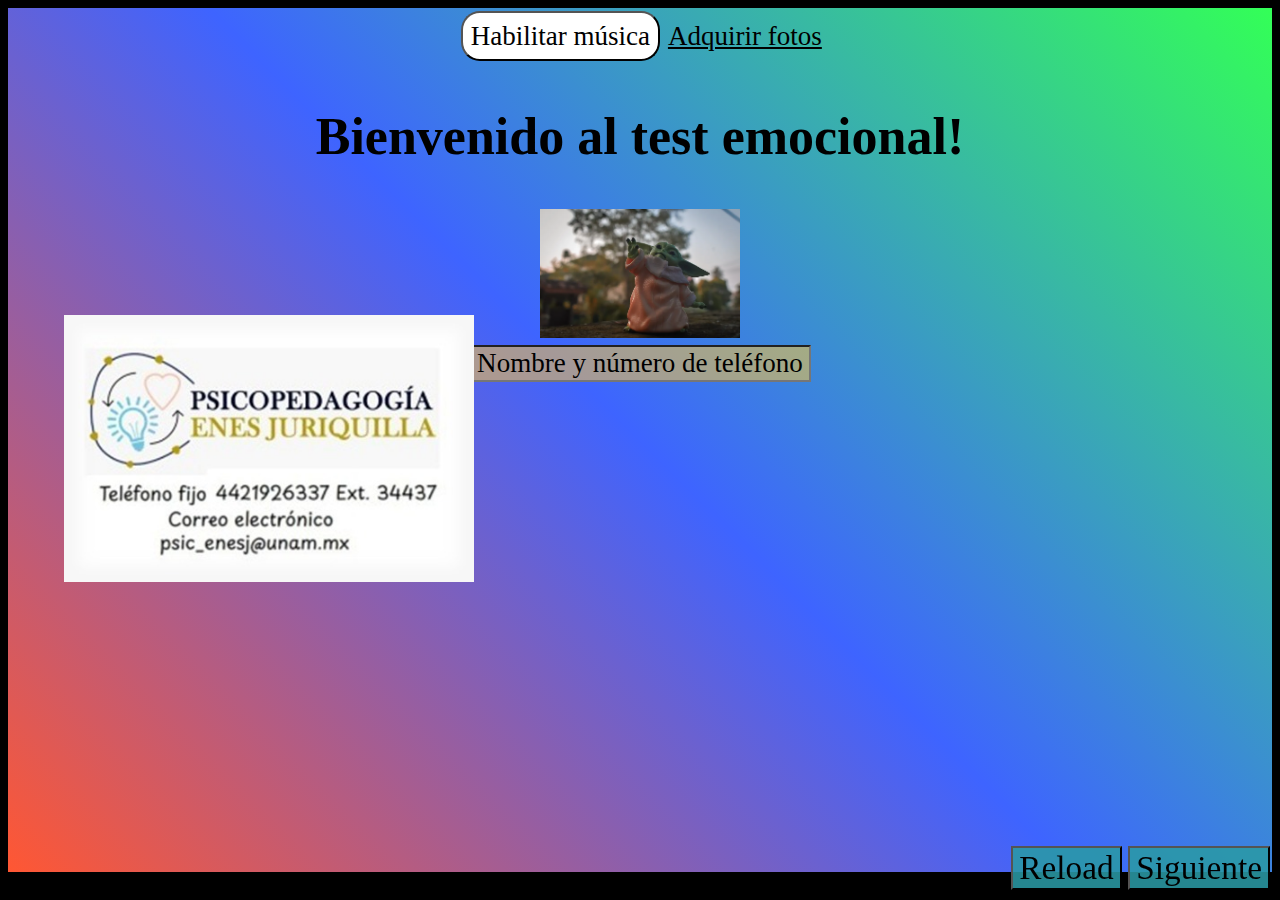
<file: index2.html>
<!DOCTYPE html>
<html lang="en">
<head>
    <meta charset="UTF-8">
    <meta name="viewport" content="width=device-width, initial-scale=1.0">
    <title>TestEmocional</title>
    <link rel="stylesheet" href="./webResources/old_style.css">
    <link rel="shortcut icon" href="./webResources/images/favicon.ico" type="images/x-icon">
    <!-- https://favicon.io/ -->
    
    <link rel="preconnect" href="https://fonts.googleapis.com">
<link rel="preconnect" href="https://fonts.gstatic.com" crossorigin>
<link href="https://fonts.googleapis.com/css2?family=Walter+Turncoat&display=swap" rel="stylesheet">
<!-- https://fonts.google.com/specimen/Walter+Turncoat?query=Sideshow This is the "title" font -->


<link href="https://fonts.googleapis.com/css2?family=Playpen+Sans&display=swap" rel="stylesheet">
<link rel="manifest" href="manifest.json">
</head>
<body>
    <div id="moreAudios">
        <audio id="click01" src="./webResources/audios/clickSound.mp3"></audio>
        <audio src="./webResources/audios/secondBackgroundMusic.mp3" loop id="bkgAudio1"></audio>
    </div>
    
    <!-- <div>
        <p class="the1">He he</p>
        <p class="the2">Jo jo</p>
        <p class="the3">Jiji</p>
    </div> -->
    
    <div class="slide" style="display: block;">
        <button id="musicButton" class="highLight">
            <!-- Poner la clase al botón en lugar del div, y poner padding i ajustar. -->
            <p>Habilitar música</p>    
        </button>
        <a href="index.html">Adquirir fotos</a>
        <h2 class="curlyText">Bienvenido al test emocional!</h2>
        <img src="./webResources/images/babyYoda.png" alt="cute baby yoda" width="200px" id="yodaImg">
        <img id="contInfo" src="./webResources/images/infoFull.jpeg" alt="contactInfoPsicologa" width="32%">
        <br>
        <input class="someInput" type="text" placeholder="Nombre y número de teléfono" id="hisOrHerOrHhhname">
        
        <br>
        <!-- <input class="someInput" type="text" placeholder="IP adress of the ESP (optional)" id="theESPip">
        <button onclick="startTelemetry()">ok</button> -->
        
        <div class="switchButtonsArea">
            <button class="slideButton" onclick="window.location.reload();">Reload</button>
            <!-- <button class="slideButton" onclick="switchSlide(false)">Anterior</button> -->
            <button class="slideButton" onclick="switchSlide(true)">Siguiente</button>
        </div>
    </div>
    
    <!-- <div id="questionsSlides"></div> -->
    
    



    <script src="./webResources/theQuestionsArray.js"></script>
    <script src="./webResources/addUpContent.js"></script>
    <script src="./webResources/script.js"></script>
    <script>

        //const questionsHTML = document.getElementById("questionsSlides");
        //Is it possible to load a json object with fetch???
        fetch("./webResources/questionsHTML.html")
          .then(response => response.text())
          .then(data => {
            document.querySelector(".slide").insertAdjacentHTML("afterend", data);
            //questionsHTML.innerHTML = data;
          })
          .catch(error => {
            console.error("Error fetching content:", error);
          }).then(()=>{
              document.querySelectorAll(".cuttonB").forEach((element, index)=>{
                element.innerHTML = `
                  <svg class="svg-container cuttonButton${index%4}" width="60" height="60" xmlns="http://www.w3.org/2000/svg">
                    <!-- Outermost circle (the largest ring) -->
                    <circle cx="30" cy="30" r="30" fill="#e0e0e0" />
                    
                    <!-- Second circle (second largest ring) -->
                    <circle cx="30" cy="30" r="27" fill="#c0c0c0" />
                    
                    <!-- Third circle (third largest ring) -->
                    <circle cx="30" cy="30" r="22" fill="#a0a0a0" />
                    
                    <!-- Innermost circle (the smallest ring) -->
                    <circle cx="30" cy="30" r="17" fill="#808080" />
    
                    <!-- Dots -->
                    <circle cx="24" cy="24" r="3" fill="black" />
                <circle cx="36" cy="24" r="3" fill="black" />
                <circle cx="24" cy="36" r="3" fill="black" />
                <circle cx="36" cy="36" r="3" fill="black" />
                </svg>
                `;
              })              
        });
          
          /////
          document.addEventListener('dblclick', ()=>{
              document.documentElement.requestFullscreen().catch((e)=>{
                  alert(e);
                })
})

</script>
</body>
</html>
</file>
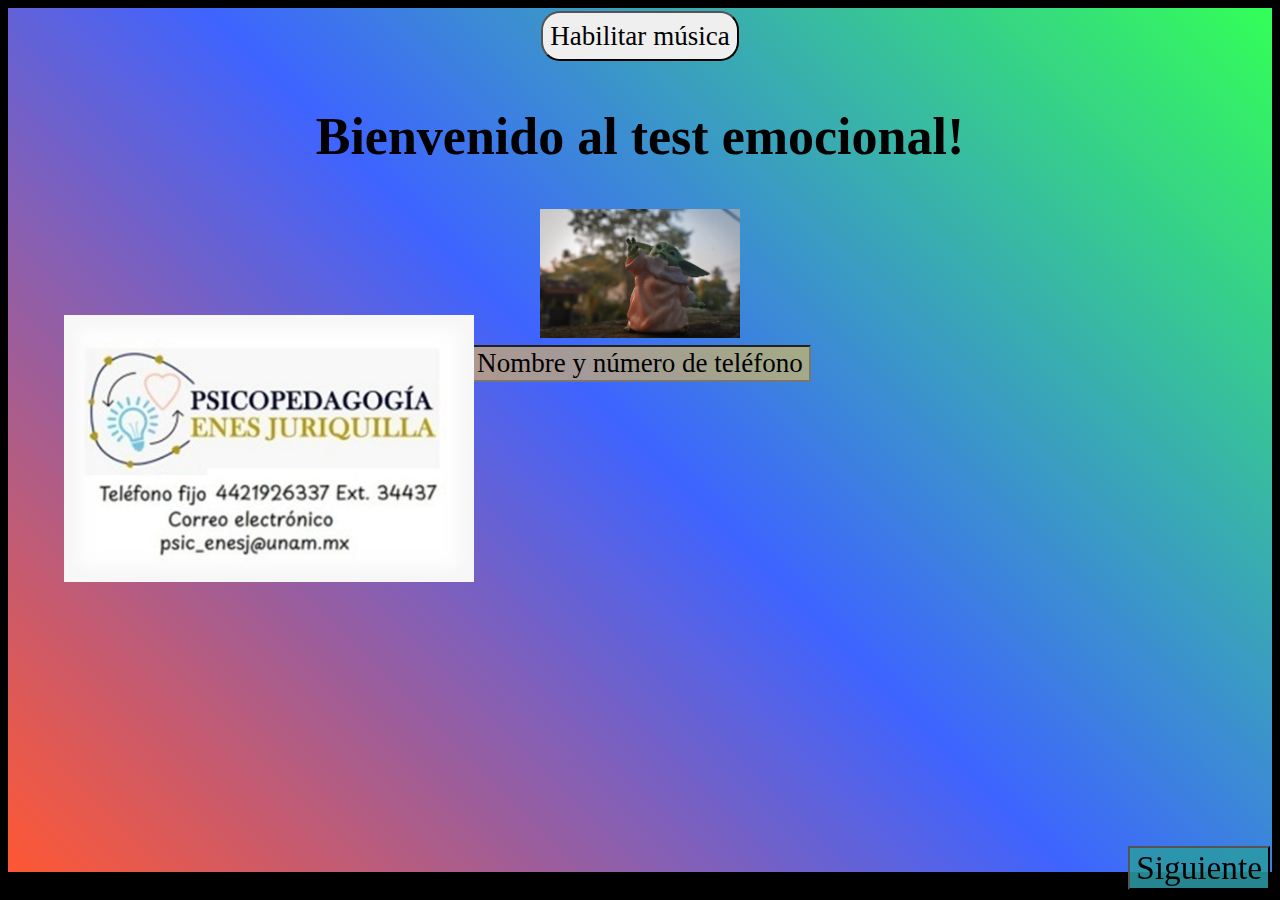
<file: old_index.html>
<!DOCTYPE html>
<html lang="en">
<head>
    <meta charset="UTF-8">
    <meta name="viewport" content="width=device-width, initial-scale=1.0">
    <title>TestEmocional</title>
    <link rel="stylesheet" href="./webResources/old_style.css">
    <link rel="shortcut icon" href="./webResources/images/favicon.ico" type="images/x-icon">
    <!-- https://favicon.io/ -->
    
    <link rel="preconnect" href="https://fonts.googleapis.com">
<link rel="preconnect" href="https://fonts.gstatic.com" crossorigin>
<link href="https://fonts.googleapis.com/css2?family=Walter+Turncoat&display=swap" rel="stylesheet">

<!-- https://fonts.google.com/specimen/Walter+Turncoat?query=Sideshow This is the "title" font -->


<link href="https://fonts.googleapis.com/css2?family=Playpen+Sans&display=swap" rel="stylesheet">
<link rel="manifest" href="manifest.json">
</head>
<body>
    <div id="moreAudios">
        <audio id="click01" src="./webResources/audios/clickSound.mp3"></audio>
        <audio src="./webResources/audios/secondBackgroundMusic.mp3" loop id="bkgAudio1"></audio>
    </div>
    
    <div id="slidesContainer">
        
        <div class="slide">
            <button class="highLight" onclick="startMusicMain()">
                <!-- Poner la clase al botón en lugar del div, y poner padding i ajustar. -->
                <p>Habilitar música</p>
                <audio src="./webResources/audios/secondBackgroundMusic.mp3" loop id="bkgAudio1"></audio>
            </button>
            <h2 class="curlyText">Bienvenido al test emocional!</h2>
            <img src="./webResources/images/babyYoda.png" alt="cute baby yoda" width="200px" id="yodaImg">
            <img id="contInfo" src="./webResources/images/infoFull.jpeg" alt="contactInfoPsicologa" width="32%">
            <br>
            <input class="someInput" type="text" placeholder="Nombre y número de teléfono" id="hisOrHerOrHhhname">

            <br>
            <!-- <input class="someInput" type="text" placeholder="IP adress of the ESP (optional)" id="theESPip">
            <button onclick="startTelemetry()">ok</button> -->
            
            <div class="switchButtonsArea">
                <!-- <button class="slideButton" onclick="switchSlide(false)">Anterior</button> -->
                <button class="slideButton" onclick="switchSlide(true)">Siguiente</button>
            </div>
        </div>
        
        
        
        
    </div>


    <script src="./webResources/theQuestionsArray.js"></script>
    <script src="./webResources/addUpContent.js"></script>
    <script src="./webResources/script.js"></script>
    <script>
        /*if('serviceWorker' in navigator) {
            navigator.serviceWorker.register('/sw.js');
        }*/
    </script>
</body>
</html>
</file>
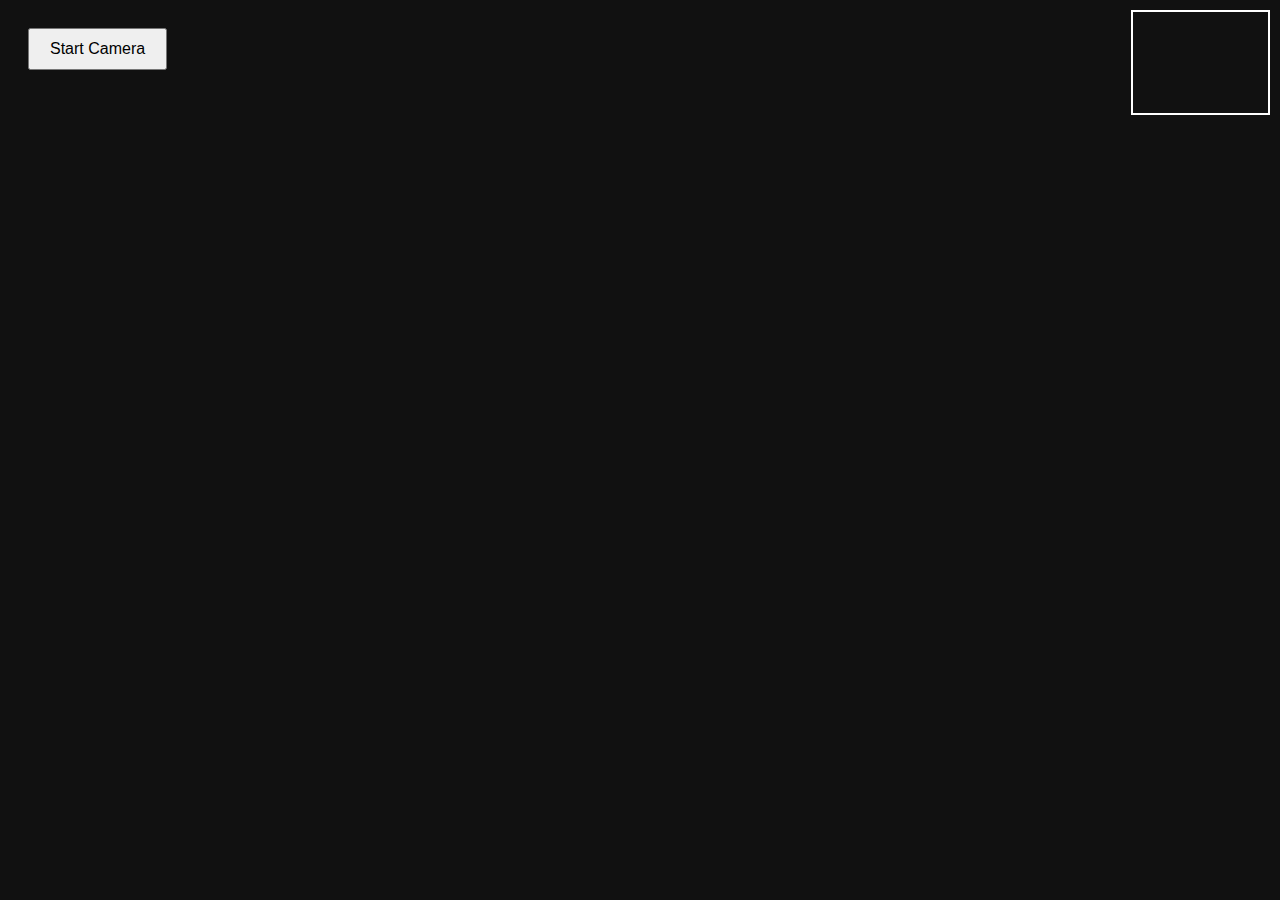
<file: testingCamera.html>
<!DOCTYPE html>
<html lang="en">
<head>
  <meta charset="UTF-8">
  <title>Floating Bit-Camera</title>
  <style>
    body {
      background: #111;
      color: #fff;
      font-family: sans-serif;
    }

    #btn_glitchcam {
      margin: 20px;
      padding: 10px 20px;
      font-size: 1rem;
    }

    #canvas_glitchcam {
      position: fixed;
      top: 10px;
      right: 10px;
      width: calc(15vmin);
      height: auto;
      z-index: 9999;
      border: 2px solid #fff;
      image-rendering: pixelated;
    }
  </style>
</head>
<body>
  <button id="btn_glitchcam">Start Camera</button>
  <video id="video_glitchcam" autoplay playsinline style="display:none;"></video>
  <canvas id="canvas_glitchcam" width="320" height="240"></canvas>

  <script>
    const video_glitchcam = document.getElementById('video_glitchcam');
    const canvas_glitchcam = document.getElementById('canvas_glitchcam');
    const ctx_glitchcam = canvas_glitchcam.getContext('2d');
    const btn_glitchcam = document.getElementById('btn_glitchcam');

    let stream_glitchcam = null;
    let running_glitchcam = false;

    // 💡 Change this value to 2, 4, or 6 for different bit depths
    const BIT_DEPTH_glitchcam = 4;

    function quantizeBits_glitchcam(r, g, b) {
      const levels_glitchcam = Math.pow(2, BIT_DEPTH_glitchcam / 3);
      const step_glitchcam = 255 / (levels_glitchcam - 1);

      const quantize_glitchcam = (v) => Math.round(v / step_glitchcam) * step_glitchcam;

      return [
        quantize_glitchcam(r),
        quantize_glitchcam(g),
        quantize_glitchcam(b)
      ];
    }

    function drawFrame_glitchcam() {
      if (!running_glitchcam) return;
      ctx_glitchcam.drawImage(video_glitchcam, 0, 0, canvas_glitchcam.width, canvas_glitchcam.height);
      const frame_glitchcam = ctx_glitchcam.getImageData(0, 0, canvas_glitchcam.width, canvas_glitchcam.height);
      const data_glitchcam = frame_glitchcam.data;

      for (let i = 0; i < data_glitchcam.length; i += 4) {
        const [r, g, b] = quantizeBits_glitchcam(data_glitchcam[i], data_glitchcam[i + 1], data_glitchcam[i + 2]);
        data_glitchcam[i] = r;
        data_glitchcam[i + 1] = g;
        data_glitchcam[i + 2] = b;
      }

      ctx_glitchcam.putImageData(frame_glitchcam, 0, 0);
      requestAnimationFrame(drawFrame_glitchcam);
    }

    async function startCamera_glitchcam() {
      stream_glitchcam = await navigator.mediaDevices.getUserMedia({
        video: {
          width: { ideal: 320 },
          height: { ideal: 240 },
          facingMode: "user"
        }
      });
      video_glitchcam.srcObject = stream_glitchcam;
      running_glitchcam = true;
      drawFrame_glitchcam();
    }

    function stopCamera_glitchcam() {
      if (stream_glitchcam) {
        stream_glitchcam.getTracks().forEach(track => track.stop());
        stream_glitchcam = null;
      }
      running_glitchcam = false;
      ctx_glitchcam.clearRect(0, 0, canvas_glitchcam.width, canvas_glitchcam.height);
    }

    btn_glitchcam.onclick = async () => {
      if (!running_glitchcam) {
        btn_glitchcam.textContent = "Stop Camera";
        await startCamera_glitchcam();
      } else {
        btn_glitchcam.textContent = "Start Camera";
        stopCamera_glitchcam();
      }
    };
  </script>
</body>
</html>
</file>
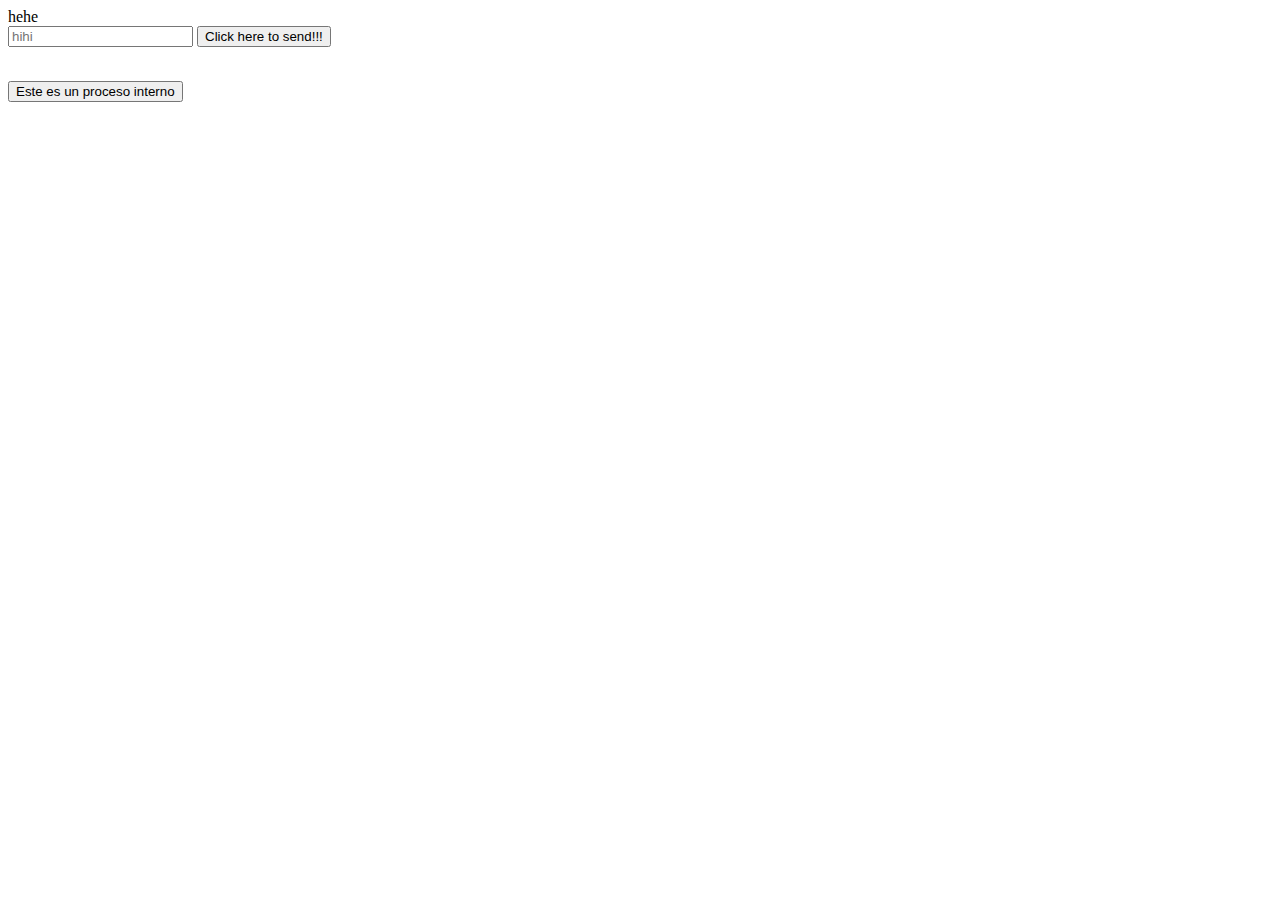
<file: testingMailing.html>
<html>
    <body>
        hehe
        <!-- https://formsubmit.co/emilio21lemus@gmail.com -->
        <form action="https://formspree.io/f/xayrdbln" method="post">
            <input name="email" type="text" placeholder="hihi">
            <button type="submit">Click here to send!!!</button>
        </form>
        <br>
        <button onclick="">Este es un proceso interno</button>

        <script>
            console.log("Hummm");

            function err(){
                console.log("At least trying...");
                fetch("https://formspree.io/f/xayrdbln", { //"https://formsubmit.co/ajax/emilio21lemus@gmail.com"
    method: "POST",
    headers: { 
        'Content-Type': 'application/json',
        'Accept': 'application/json'
    },
    body: JSON.stringify({
        name: "FormSubmit",
        message: "I'm from Devro LABS"
    })
})
    .then(response => response.json())
    .then(data => console.log(data))
    .catch(error => console.log(error));
            }
        </script>
    </body>
</html>
</file>
<file: webResources/old_style.css>
*{
    color: black;
    text-align: center;
    font-size: 1.3rem;
    font-family: 'Playpen Sans';
}
body{
    background: black;
}

#musicButton{
    color: black;
    background-color: white;
    /*transform: scale(1);Not necesary */
    transition: transform 0.3s ease-in-out;
}
#musicButton.playing{
    background-color: lightblue;
    transform: scale(1.1); /* Zoom level */
    /* transform-origin: center center; Set origin for zooming */
}

.curlyText{
    font-family: 'Walter Turncoat', cursive;
    font-size: 2.5rem;
}
#contInfo{
    position: absolute;
    left: 5%;
    top: 35%;
}

.svg-container{
    background: none;    
}

.highLight{
    color: gray;
    padding: 2mm;
    border-radius: 5mm;
    height: min-content;
    margin: 3px;
}
.highLight > p{
    margin: 0;
}
.someInput{
    background: rgba(255, 200, 62, 0.532);
}
.someInput::placeholder{
    color: black;
}

:root{
    --xButtonLeft: 5%;
    --xButtonRight: 50%;
    --yButtonUp: 23%;
    --yButtonDown: 55%;

    --yButtonSuperDown: 80%;
    --yButtonMiddle: 39%; /*checar*/

    --xTextLeft: 13%;
    --xTextRight: 60%;
    --yTextUp: 21%;
    --yTextDown: 50%;

    --yTextSuperDown: 74%;
    --yTextMiddle: 37%; /*checar*/
    --colorNoSeleccionada: #d9d9d9;

}
.answer{
    border: 1mm solid gray;
    border-radius: 7mm;
    width: 33%;
    padding: 1mm;
    display: block;
    font-size: 1.1rem;
    background: rgba(51, 255, 88, 0.33);
}

.cuttonButton0{
    position: absolute;
    top: var(--yButtonUp);
    left: var(--xButtonLeft);
}
.cuttonButton1{
    position: absolute;
    top: var(--yButtonUp);
    left: var(--xButtonRight);
}
.cuttonButton2{
    position: absolute;
    top: var(--yButtonDown);
    left: var(--xButtonLeft);
}
.cuttonButton3{
    position: absolute;
    top: var(--yButtonDown);
    left: var(--xButtonRight);
}
.cuttonButton4{
    position: absolute;
    top: var(--yButtonSuperDown);
    left: var(--xButtonLeft);
}
.cuttonButton5{
    position: absolute;
    top: var(--yButtonMiddle);
    left: var(--xButtonLeft);
}
.cuttonButton6{
    position: absolute;
    top: var(--yButtonMiddle);
    left: var(--xButtonRight);
}

.textButton0{
    position: absolute;
    top: var(--yTextUp);
    left: var(--xTextLeft);
    background: #aed6f1;
}
.textButton1{
    position: absolute;
    top: var(--yTextUp);
    left: var(--xTextRight);
    background: #2980b9;
}
.textButton2{
    position: absolute;
    top: var(--yTextDown);
    left: var(--xTextLeft);
    background: #f1c40f;
}
.textButton3{
    position: absolute;
    top: var(--yTextDown);
    left: var(--xTextRight);
    background: #ff5757;
}
.textButton4{
    position: absolute;
    top: var(--yTextSuperDown);
    left: var(--xTextLeft);
    background: #dd1212;
}
.textButton5{
    position: absolute;
    top: var(--yTextMiddle);
    left: var(--xTextLeft);
    background: #5e17eb;
}
.textButton6{
    position: absolute;
    top: var(--yTextMiddle);
    left: var(--xTextRight);
}



/* Initially hide all slides except the first one */
.slide {
    display: none;
    height: 96vh;
    background: linear-gradient(45deg, #FF5733, #3E64FF, #33FF57);
    /* background: radial-gradient(circle, #FF5733, #3E64FF, #33FF57); NEVER!!!!! */
    /* background: conic-gradient(#FF5733, #3E64FF, #33FF57);  Still pretty bad*/


}
.slide:first-child {
    display: block;
}
.switchButtonsArea {
    position: fixed;
    bottom: 10px; /* Adjust the distance from the bottom as needed */
    right: 10px; /* Adjust the distance from the right as needed */
}
.switchButtonsArea > .slideButton{
    font-size: 1.6rem;
    background: rgba(42, 153, 165, 0.875);
}

/* https://htmlcheatsheet.com/css/ */
</file>
